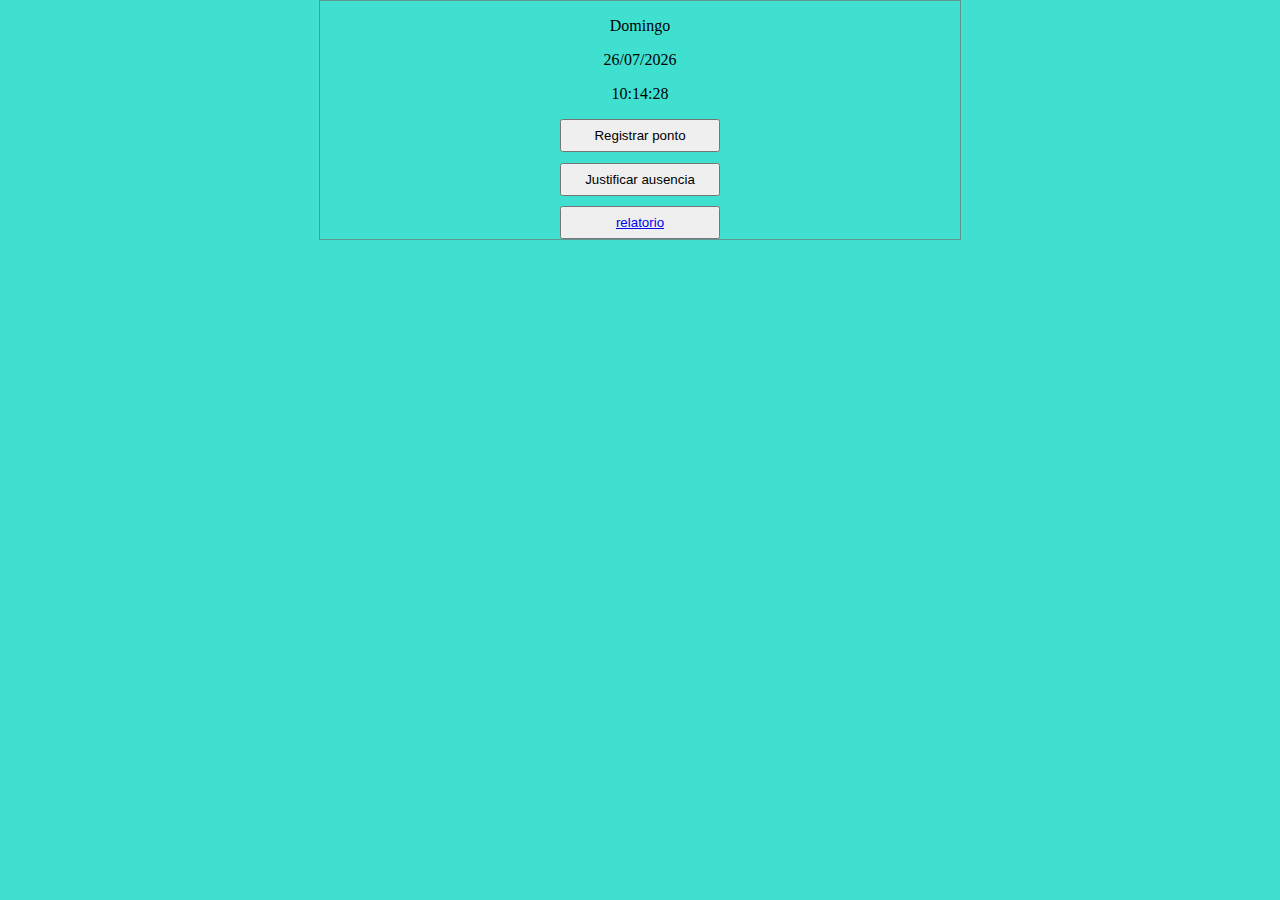
<file: index.html>
<!DOCTYPE html>
<html lang="pt-br">
<head>
    <meta charset="UTF-8">
    <meta name="viewport" content="width=device-width, initial-scale=1.0">
    <title>Sistema de Ponto Eletrônico</title>
    <link rel="stylesheet" href="css/style.css">
</head>
<body>
    <section class="main">
        <div class="data-hora">
            <p id="dia-semana"></p>
            <p id="data-atual"></p>
            <p id="hora-atual"></p>
        </div>
        <div class="btns">
            <button id="btn-registrar-ponto">Registrar ponto</button>
            <button id="btn-justificar-ausencia">Justificar ausencia</button>
            <button id="btn-justificar-ausencia"><a href="html/relatorio.html">relatorio</a></button>
        </div>
    </section>

    <dialog id="dialog-ponto">
        <p id="dialog-data"></p>
        <p id="dialog-hora"></p>
        <select name="register-type" id="register-type">
            <option value="entrada">Entrada</option>
            <option value="intervalo">Intervalo</option>
            <option value="volta-intervalo">Volta Intervalo</option>
            <option value="saida">Saída</option>
        </select>
        <button id="btn-dialog-register">Registrar</button>
        <p id="dialog-ultimo-registro"></p>
        <button id="dialog-fechar">X</button>
    </dialog>

    <dialog id="dialog-justificativa">
        <form method="dialog">
          <h2>Justificar Ausência</h2>
          <p>
            <label for="justificativa-data">Data da Ausência:</label>
            <input type="date" id="justificativa-data" max="" />
          </p>
          <p>
            <label for="justificativa-texto">Justificativa:</label><br />
            <textarea
              id="justificativa-texto"
              rows="3"
              cols="30"
              placeholder="Descreva a justificativa..."
            ></textarea>
          </p>
          <p>
            <label for="justificativa-arquivo">Anexar Arquivo:</label>
            <input type="file" id="justificativa-arquivo" />
          </p>
          <p>
            <small
              >Nota: O arquivo anexado só estará disponível enquanto esta página
              estiver aberta.</small>
          </p>
          <menu>
            <button id="btn-enviar-justificativa" class="primary">
              Enviar Justificativa
            </button>
            <button id="dialog-justificativa-fechar">Fechar</button>
          </menu>
        </form>
    </dialog>  

    <div id="alerta-ponto-registrado" class="hidden">
        <p>Ponto registrado com sucesso!</p>
    </div>
    <script src="js/index.js"></script>
</body>
</html>
</file>
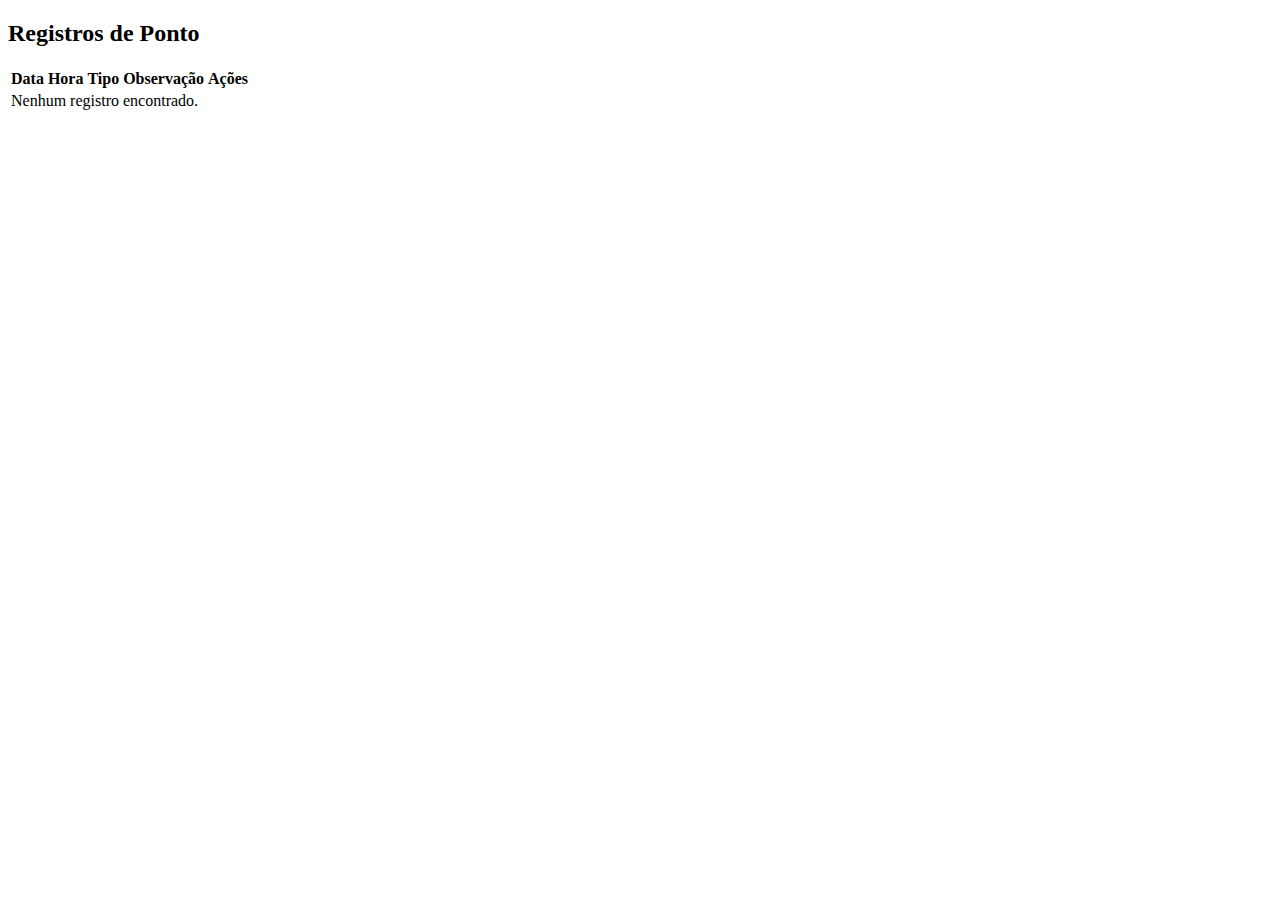
<file: html/relatorio.html>
<!DOCTYPE html>
<html lang="pt-br">
<head>
    <meta charset="UTF-8">
    <meta name="viewport" content="width=device-width, initial-scale=1.0">
    <title>Relatório de pontos</title>
</head>
<body>
    <section id="records-section">
        <h2>Registros de Ponto</h2>
        <table id="records-table">
            <thead>
                <tr>
                    <th>Data</th>
                    <th>Hora</th>
                    <th>Tipo</th>
                    <th>Observação</th>
                    <th>Ações</th>
                </tr>
            </thead>
            <tbody></tbody>
        </table>
        <script src="../js/relatorio.js"></script>
    </section>
</body>
</html>
</file>
<file: css/style.css>
html {
    height: 100%;
}
body{
    display: flex;
    flex-direction: column;
    align-items: center;
    background-color: turquoise;
    margin: 0;
    min-height: 100%;
}

.main{
    display: flex;
    flex-direction: column;
    align-items: center;
    border: 1px solid rgba(115,109,109,0.67);
    width: 50%;
    height: 100%; 
}

.btns {
    height: 120px;
    display: flex;
    flex-direction: column;
    justify-content: space-between;
    align-items: center;
    width: 25%;

}
.btns button {
    padding: 7px;
    width: 100%;
}
.data-hora {
    text-align: center;
}

#dialog-fechar {
    position: absolute;
    top: 0;
    right: 0;
    
}

#alerta-ponto-registrado {
    position: fixed;
    bottom: 10px;
    right: 10px;
    padding: 10px;
    background-color: green;
    color: white;
}

.hidden {
    opacity: 0;
}

.show {
    opacity: 1;
}
</file>
